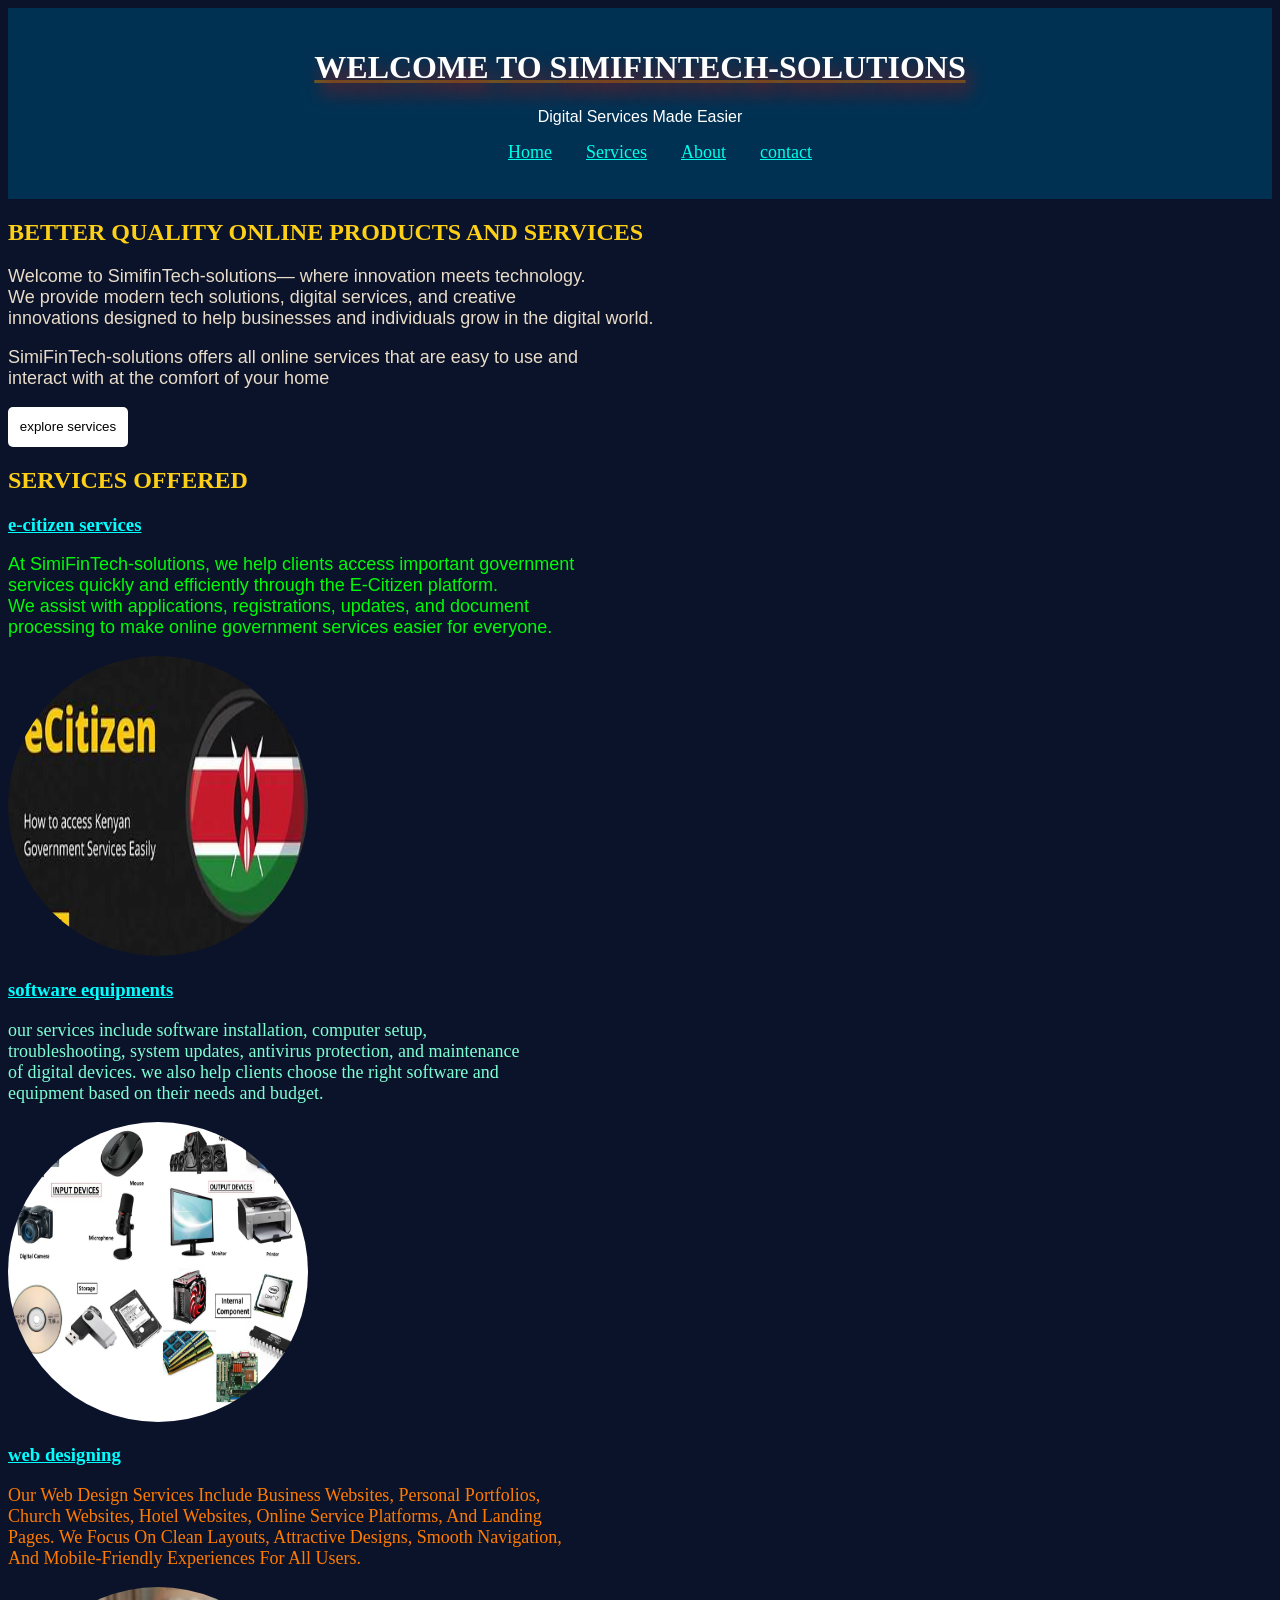
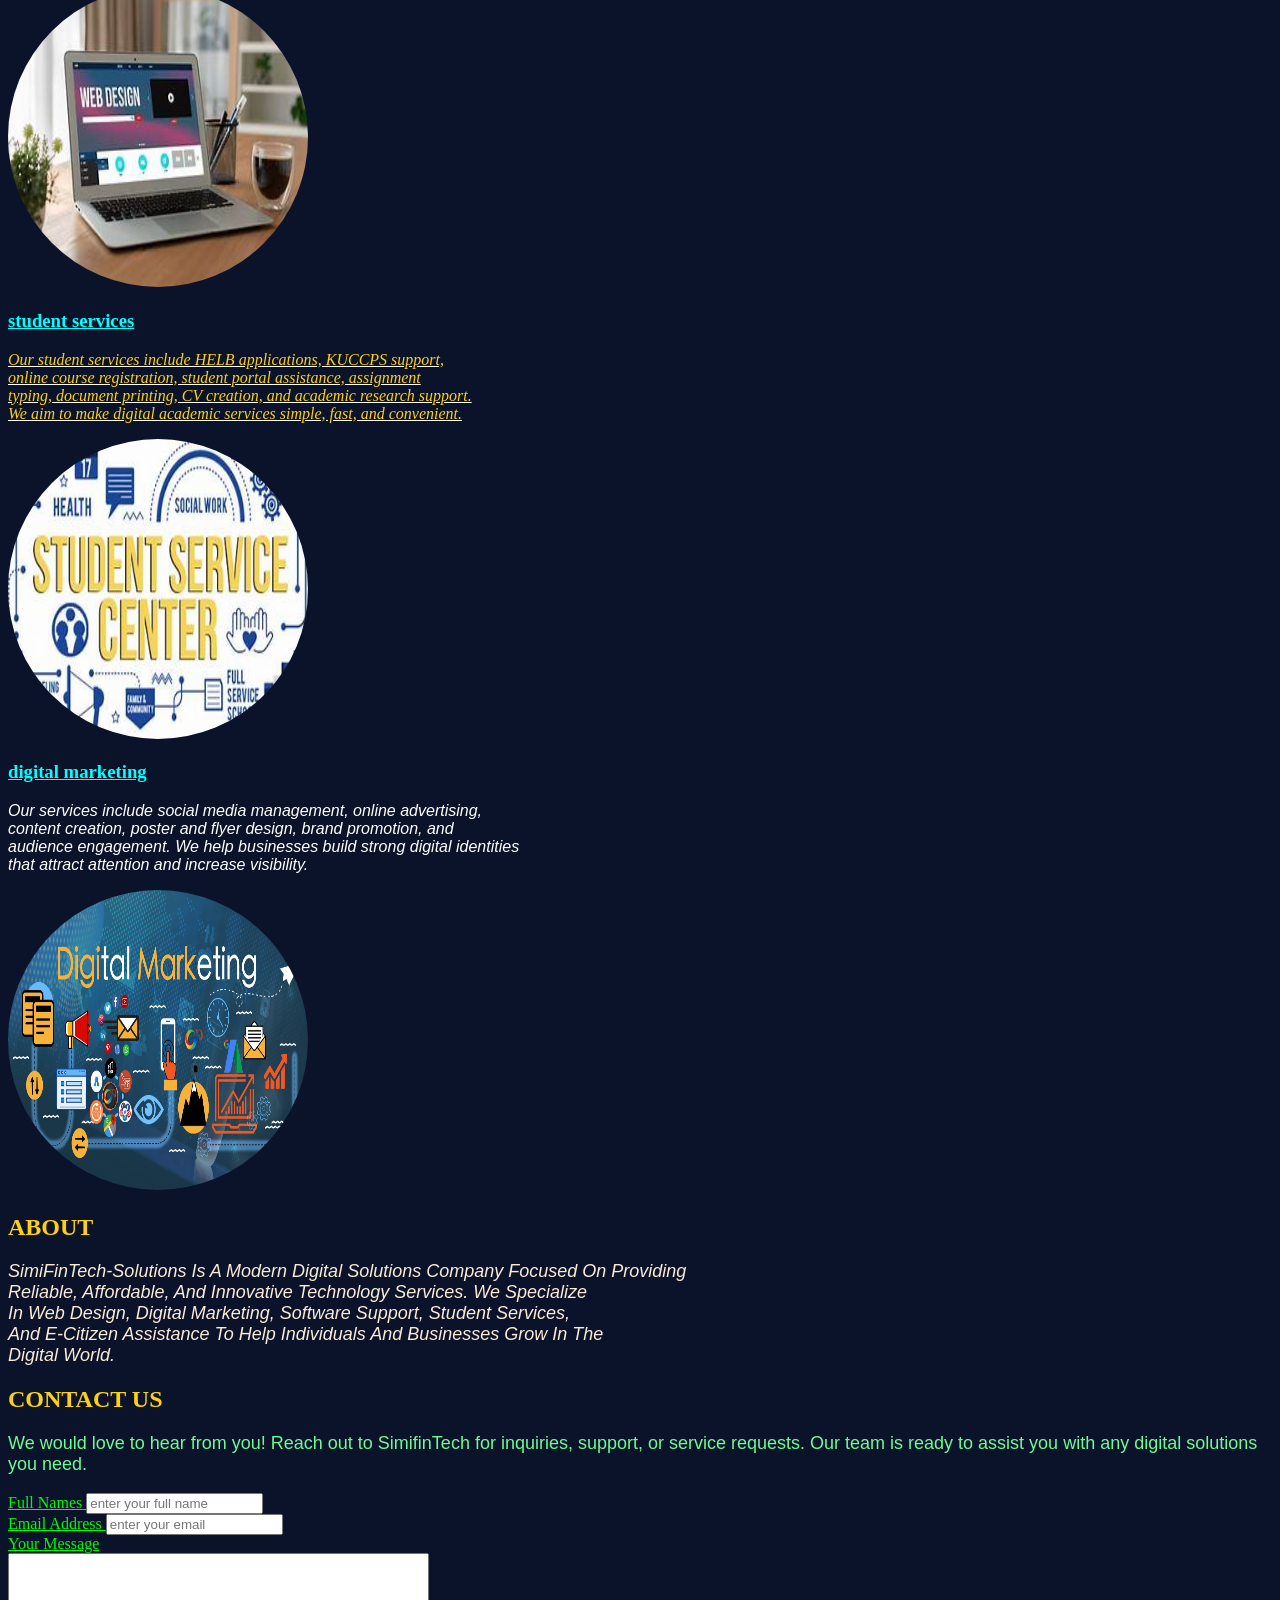
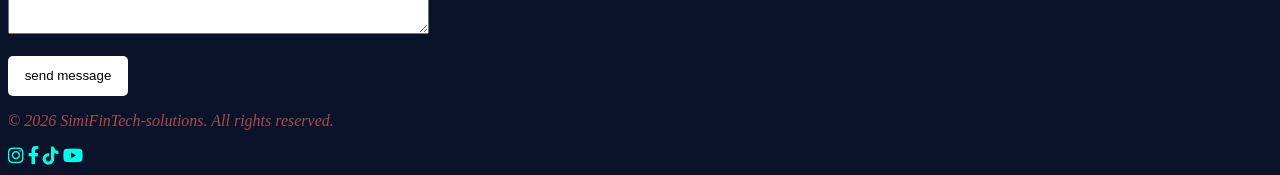
<file: index.html>
<!DOCTYPE html>
<html lang="en">
<head>
    <meta charset="UTF-8">
    <meta name="viewport" content="width=device-width, initial-scale=1.0">
    <title>SimiFinTech-solutions</title>
    <link rel="stylesheet" href="https://cdnjs.cloudflare.com/ajax/libs/font-awesome/6.0.0/css/all.min.css">
    <link rel="stylesheet" href="style.css">
</head>
<body>
         <!--header-->
     <header class="main-header">
        <h1>Welcome to SimiFinTech-Solutions</h1> 
        <p>Digital services made easier</p>  
         <nav>     
             <ul class="nav-links">
                <li><a href="#Home">Home</a> </li>
                <li><a href="#Services">Services</a></li>
                <li><a href="#About">About</a></li>
                <li><a href="#contact">contact</a></li>
             </ul>
        </nav>
    </header>

        <!--Hero Section-->
        <section id="Home" class="showcase-area">

            <h2>Better Quality online products and services</h2>
            <div class="line"></div>
           <p>
                Welcome to SimifinTech-solutions— where innovation meets technology.<br>
            We provide modern tech solutions, digital services, and creative<br>
            innovations designed to help businesses and individuals grow in
            the digital world.
            </p>  
             <p>SimiFinTech-solutions offers all online services that are easy to use and <br>
                interact with at the comfort of your home</p>
          
            <button>explore services</button>

        </section>

        <!--Services section-->
        <section id="Services" class="service-list">
            <h2>services offered</h2>
            <div> 
                <h3>E-citizen services</h3>
                <div class="citizen-info">
                     <p >
                        At SimiFinTech-solutions, we help clients access important government<br>
                        services quickly and efficiently through the E-Citizen platform.<br>
                        We assist with applications, registrations, updates, and document<br>
                        processing to make online government services easier for everyone.
                     </p>
                </div>
               
                <img src="assets/images/citi.jpg" alt="E-citizen" width="300px" height="300px">
            </div>
            <div>
                <h3>Software equipments</h3>
                <div class="software-info">
                     <p> 
                         Our services include software installation, computer setup,<br>
                        troubleshooting, system updates, antivirus protection, and maintenance<br>
                        of digital devices. We also help clients choose the right software and<br>
                        equipment based on their needs and budget.
                    </p>
                </div>
                   
                <img src="assets/images/software.jpg" alt="software" width="300px" height="300px"> 
            </div>
            <div>
                <h3>web designing</h3>
                <div class="web-info">
                    <p >
                        Our web design services include business websites, personal portfolios,<br>
                        church websites, hotel websites, online service platforms, and landing<br>
                        pages. We focus on clean layouts, attractive designs, smooth navigation,<br>
                        and mobile-friendly experiences for all users. 
                    </p>
                </div>
                
                <img src="assets/images/web.jpg" alt="html" width="300px" height="300px">
            </div>
            <div>
                <h3>Student services</h3>
                <div class="student-info" >
                    <p >
                        Our student services include HELB applications, KUCCPS support,<br>
                        online course registration, student portal assistance, assignment<br>
                        typing, document printing, CV creation, and academic research support.<br>
                        We aim to make digital academic services simple, fast, and convenient.
                    </p>
                </div>
                
                <img src="assets/images/stu.jpg" alt="stu" width="300px" height="300px">
            </div>
            <div>
                <h3>Digital Marketing</h3>
                <div class="market-info">
                    <p >
                        Our services include social media management, online advertising,<br>
                        content creation, poster and flyer design, brand promotion, and<br>
                        audience engagement. We help businesses build strong digital identities<br>
                        that attract attention and increase visibility.
                 </p>
                </div>
                
                <img src="assets/images/digital-marketing.jpg" alt="Technology" width="300px" height="300px">
            </div>
        </section>

        <!--About Section-->
        <section id="About" class="company-info">
            <h2>About</h2>
            <p class="about-info">
               SimiFinTech-solutions is a modern digital solutions company focused on providing<br>
                reliable, affordable, and innovative technology services. We specialize<br>
                in web design, digital marketing, software support, student services,<br>
                and E-Citizen assistance to help individuals and businesses grow in the<br>
                digital world.
            </p>

      <!--Contact Section--> 
        <section id="contact"class="contact-details">
            <h2>contact Us </h2>
            <p class="contact-inf"> 
                We would love to hear from you! Reach out to SimifinTech for inquiries,
                support, or service requests. Our team is ready to assist you with any
                digital solutions you need.
            </p>
            <div class="contact-info">
                <label for="name ">Full Names</label>
                <input type="text" required placeholder="enter your full name" id="fname" name="fname" /><br>
                <label for="email"> Email Address</label>
                <input type="email" required placeholder="enter your email" /><br>
                <label for="Message">your message</label><br>
                <textarea name="message" id="message" rows="5" cols="50" required placeholder=""></textarea><br><br>

                <button type="submit"> send message</button>

            </div>
          
        </section>

        <!--footer-->
        <section id="footer" class="site-fotter">
            <footer class="site"> 
            <p>&copy; 2026 SimiFinTech-solutions. All rights reserved.</p>
            <div class="social-links">
                <a href="#" title="Instagram"><i class="fab fa-instagram"></i></a>
                <a href="#" title="Facebook"><i class="fab fa-facebook-f"></i></a>
                <a href="#" title="TikTok"><i class="fab fa-tiktok"></i></a>
                <a href="#" title="YouTube"><i class="fab fa-youtube"></i></a>
            </div>
            </footer>
             
        </section>
</body>
</html>
</file>
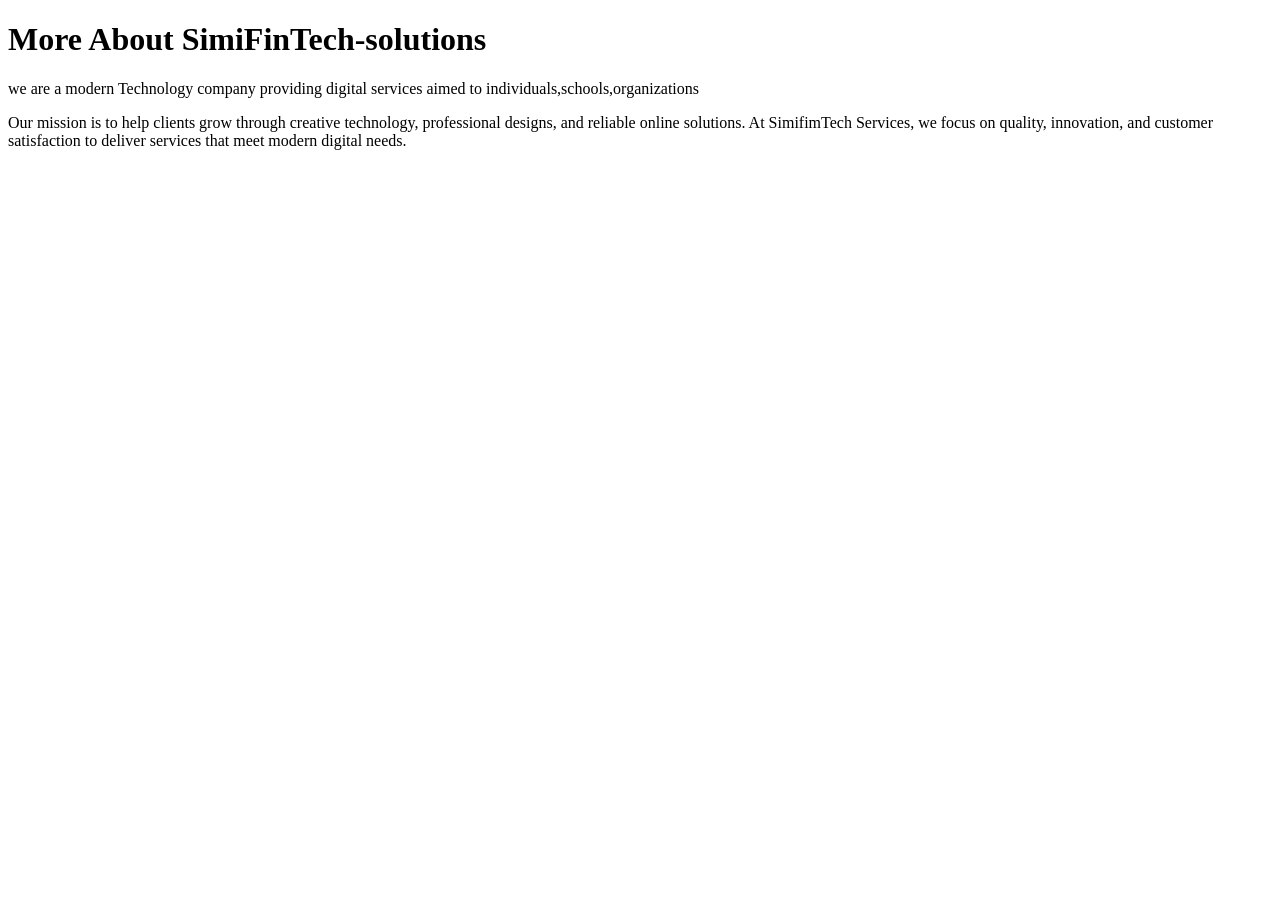
<file: about.html>
<!DOCTYPE html>
<html lang="en">
<head>
    <meta charset="UTF-8">
    <meta name="viewport" content="width=device-width, initial-scale=1.0">
 </head>   
    <title>About us</title>
    <h1>More About SimiFinTech-solutions</h1>
    <p>
        we are a modern Technology company providing digital services aimed to individuals,schools,organizations
    </p>
    <p>Our mission is to help clients grow through creative technology,
        professional designs, and reliable online solutions. At SimifimTech
        Services, we focus on quality, innovation, and customer satisfaction
        to deliver services that meet modern digital needs.
    </p>

<body>
    
</body>
</html>
</file>
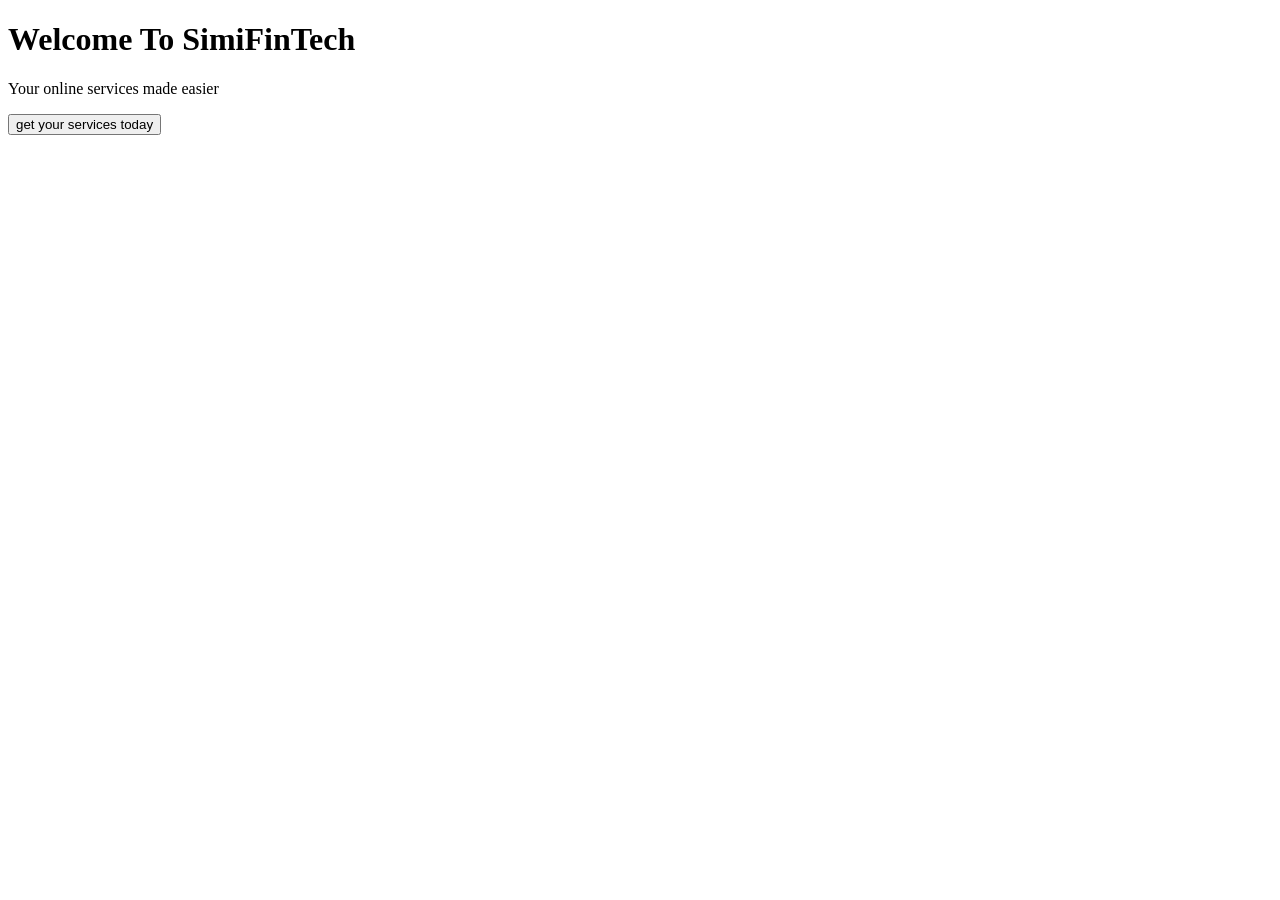
<file: contact.html>
<!DOCTYPE html>
<html lang="en">
<head>
    <meta charset="UTF-8">
    <meta name="viewport" content="width=device-width, initial-scale=1.0">
    <title>SimiFinTech</title>
</head>
<body>
    <h1>Welcome To SimiFinTech</h1>
    <p>Your online services made easier</p>
    <button>get your services today</button>
</body>
</html>
</file>
<file: style.css>
body{
    background-color: #0b132b;
    color: white;
}
.main-header{
    background-color: #003153;
    padding: 20px;
    text-align: center;
}
img {
    border-radius: 50%;
    width: 300px;
    height: 300px;
}
.nav-links li {
    display:inline;
    margin: 15px;  
}

 button{
    background-color: white;
    color: black;
    width: 120px;
    height: 40px;
    border: none;
    border-radius: 5px;
    cursor: pointer;
}
button:hover{
    background-color: aqua;
    color: black;
}

a[href] {
    color: rgb(0, 255, 234);
    font-size: large;

}
h1{
    text-transform: uppercase;
    text-decoration: underline rgb(97, 13, 7);
    text-decoration-color: #695b26;
    text-shadow: 5px 10px 18px rgb(147, 25, 25);

}
h1 ~ p{
    text-transform: capitalize;
    font-size: medium;
    font-family: Arial, Helvetica, sans-serif;
    color: rgb(255, 255, 255);
    
}
h2 {
    color:#FDD017;
    font-style: normal;
    text-decoration:dotted;
    text-transform: uppercase;
    font-family: 'Times New Roman', Times, serif;
    font-weight: 700;
}
h2 ~ p{
    color: #E8DCC8;
    font-family: Arial, Helvetica, sans-serif;
    font-size: large;
}
h3 {
    color: aqua;
    font-style: inherit;
    font-family: 'Times New Roman', Times, serif;
    text-transform: lowercase;
    text-decoration: underline;
}
.contact-info {
    color: #00fa08;
    text-decoration: underline;
    text-transform: capitalize;
}
.site {
    color: #a84b4b;
    font-style: italic;
}
.contact-inf {
    color: #6dfb95;
}
.about-info {
    font-style: italic;
    text-transform: capitalize;
    color: antiquewhite;
    font-family: Arial, Helvetica, sans-serif;
}
.market-info {
    font-style: oblique;
    font-family: Arial, Helvetica, sans-serif;
    color: #ffffff;
}
.citizen-info {
    font-style: initial;
    font-family: 'Franklin Gothic Medium', 'Arial Narrow', Arial, sans-serif;
    font-size: large;
    color: #00fa08;
}
.software-info {
    font-size: large;
    font-style: initial;
    font-family: 'Times New Roman', Times, serif;
    text-transform: lowercase;
    color: aquamarine;
}
.student-info {
    font-family: Georgia, 'Times New Roman', Times, serif;
    font-style: italic;
    color: #FDD017;
    font-size: medium;
    text-decoration: underline white;
}
.web-info {
    color: #ff7b00;
    font-size: large;
    font-style: initial;
    text-transform: capitalize;
    font-family: Cambria, Cochin, Georgia, Times, 'Times New Roman', serif;
}
</file>
